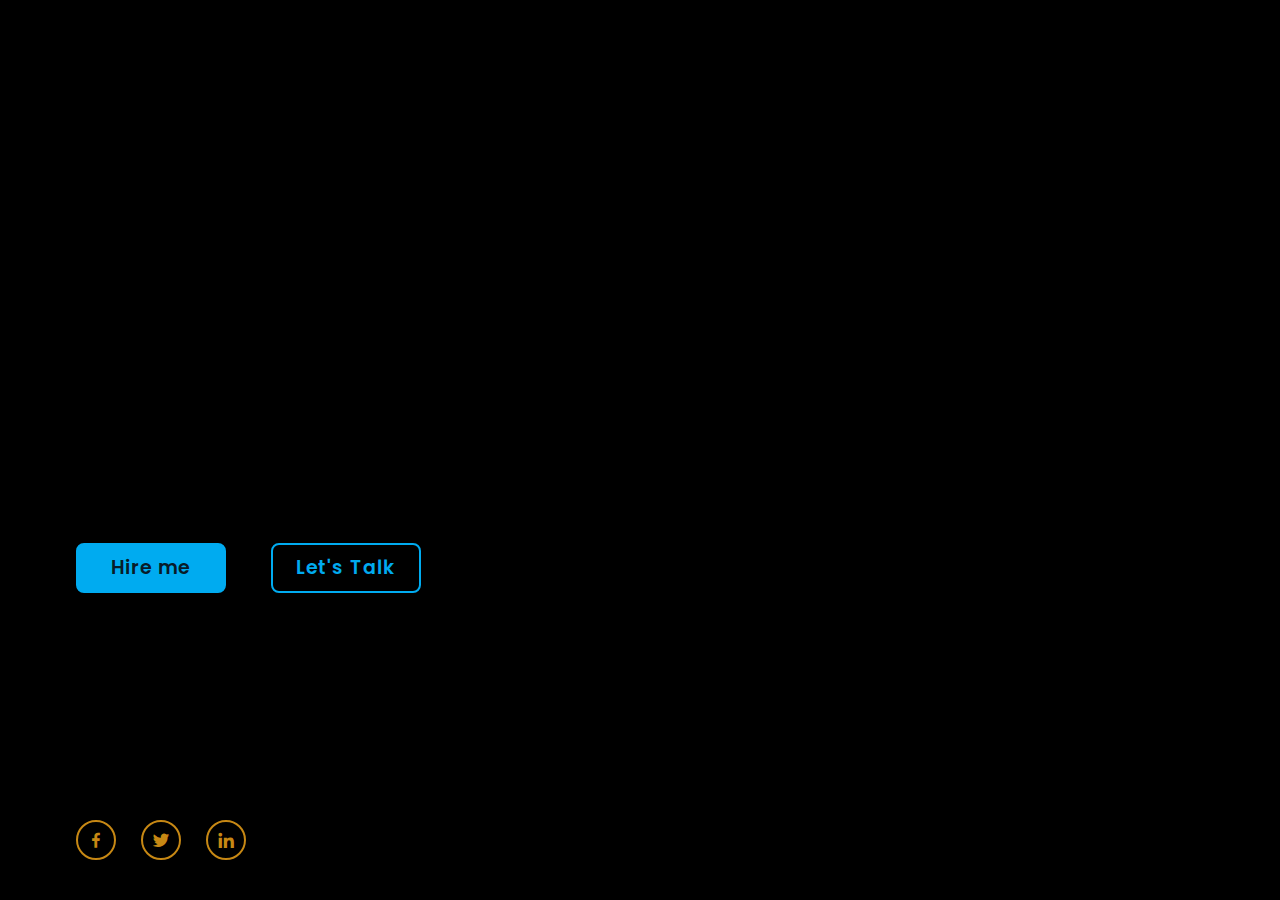
<file: index.html>
<!DOCTYPE html>
<html lang="en">

<head>
    <meta charset="UTF-8">
    <meta http-equiv="X-UACompatible" content="IE=edge",
    initial-scale="1.0">
    <title>Personal Career Portfolio</title>
    <link rel="stylesheet" href="style.css">
    <link href='https://unpkg.com/boxicons@2.1.4/css/boxicons.min.css' rel='stylesheet'>
</head>

<body>
   <!--This retains all the header classes-->
  <header class="header">
     <!--The logo is my first and last name-->
    <a href="#" class="logo">Ryan McDevitt</a>
     <!--This is the information stored at the top of the screen-->
    <nav class="navbar">
      <a href="#" class="active">Home</a>   
      <a href="about.html" target="_blank">About</a>
      <a href="previous.html" target="_blank">Previous Work</a>  
      <a href="contact.html" target="_blank">Contact</a>
    </nav>
  </header>
   <!--The section class has the content in the middle of the page-->
  <section class="home"> 
     <!--All the text on the home page-->
    <div class="home-content">
      <h1>Eager To Collaborate & Apply My Craft</h1> 
      <h3>FrontEnd Developer</h3>
      <p>My name is Ryan McDevitt, I'm a frontend developer based in Daytona Beach Florida. I am Currently expanding my skills in web development and I look forward to creating frontend applications that give users the best experience.</p>
       <!--The button box text is displayed-->
      <div class="btn-box">
        <a href="#">Hire me</a>
        <a href="#">Let's Talk</a>
      </div>
    </div>
     <!--This div class is for the social media icons-->
    <div class="home-sci">
      <a href="#"><i class='bx bxl-facebook'></i></a>
      <a href="#"><i class='bx bxl-twitter'></i></a>
      <a href="#"><i class='bx bxl-linkedin'></i></a>
    </div>
     <!--This span class has the img for the background on the homepage-->
    <span class="home-imgHover"></span>
  </section>

</body>

</html>
</file>
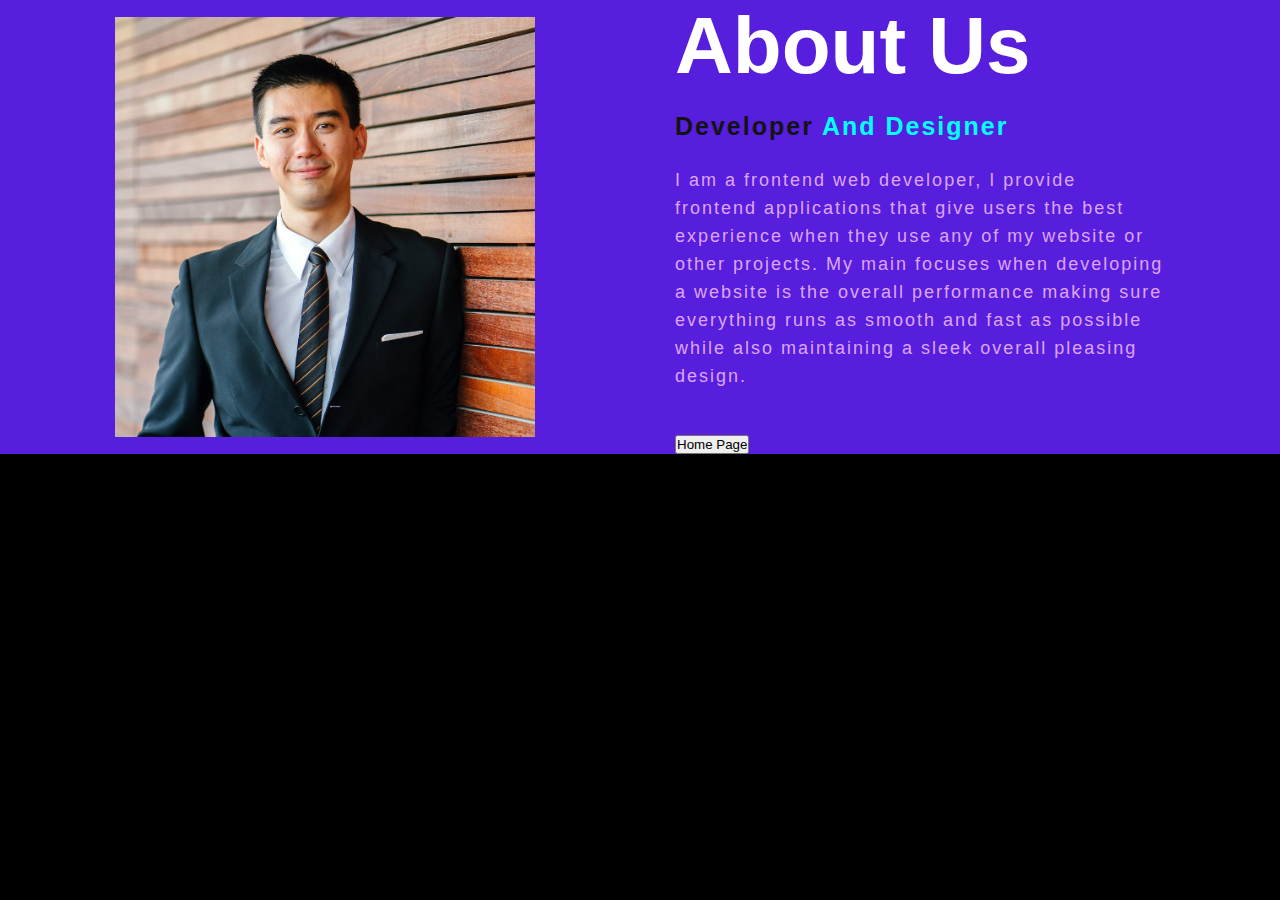
<file: about.html>
<!DOCTYPE html>
<html>
  <head>
    <title>About Us Section</title>
    <link rel="stylesheet" href="about.css">

    <link rel="preconnect" href="https://fonts.googleapis.com">
    <link rel="preconnect" href="https://fonts.gstatic.com" crossorigin>
    <link rel="preconnect" href="https://fonts.googleapis.com/css2?family=Josefin+Sans:ital,wght@0,100;0,200;0,300;0,400;0,500;0,700;1,100;1,200;1,300;1,400;1,500;1,600;1,700&display=swap" rel="stylesheet">
  </head>

  <body>
    <section class="about">
      <div class="main">
        <img src="about.jpeg">
        <div class="about-text">
          <h1>About us</h1>
          <h5>Developer <span>and Designer</span></h5>
          <p>I am a frontend web developer, I provide frontend applications that give users the best experience when they use any of my website or other projects. My main focuses when developing a website is the overall performance making sure everything runs as smooth and fast as possible while also maintaining a sleek overall pleasing design. </p>
          <button>Home Page</button>
        </div>
    </section>
  </body>
</html>
</file>
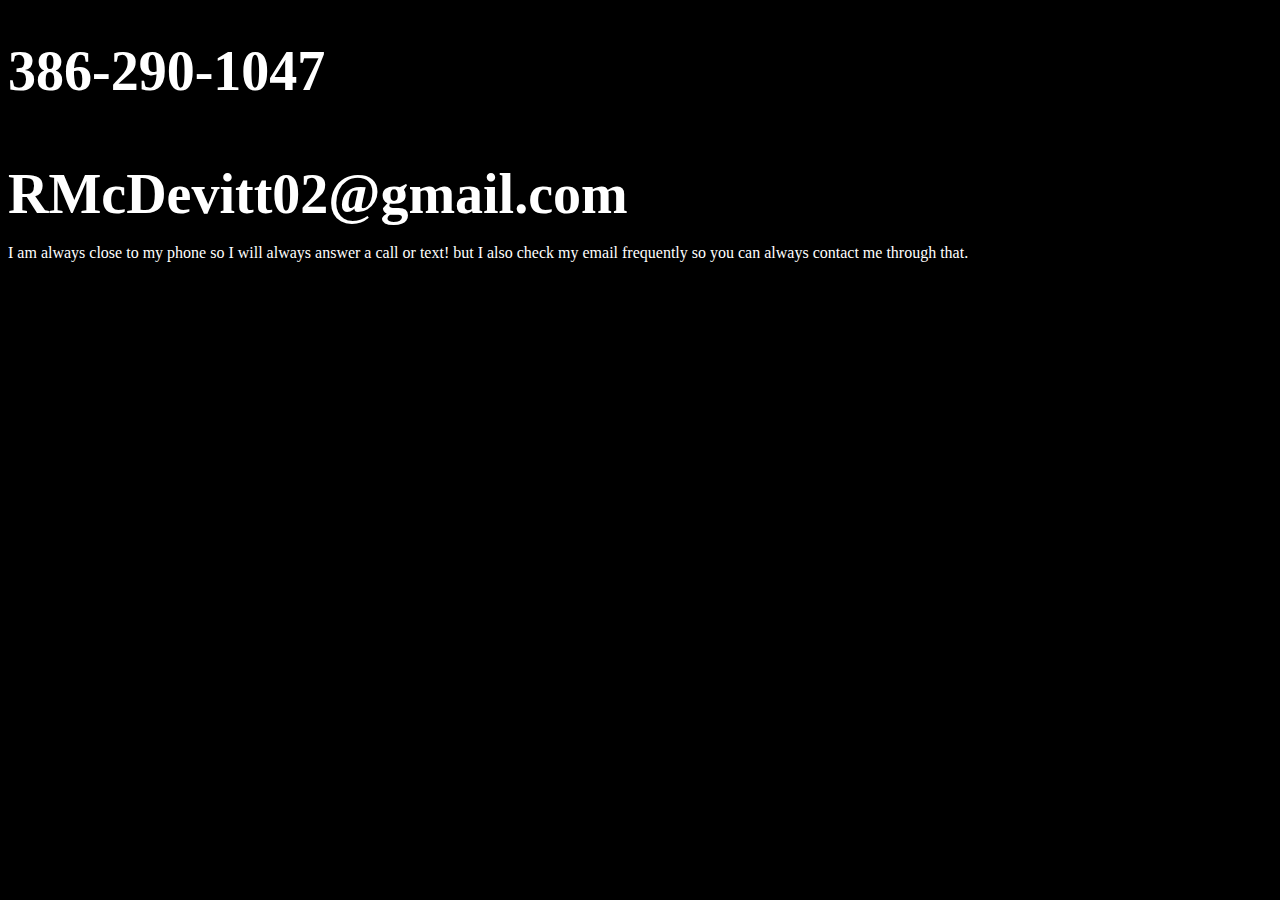
<file: contact.html>
<!DOCTYPE html>
<html lang="en">

<head>
    <meta charset="UTF-8">
    <meta http-equiv="X-UACompatible" content="IE=edge",
    initial-scale="1.0">
    <title>Contact Information</title>
    <link rel="stylesheet" href="contact.css">
    <link href='https://unpkg.com/boxicons@2.1.4/css/boxicons.min.css' rel='stylesheet'>
</head>

<body>
  <section>
    <div class="contact-info">
      <h1>386-290-1047</h1>
      <h3>RMcDevitt02@gmail.com</h3>
      <p>I am always close to my phone so I will always answer a call or text! but I also check my email frequently so you can always contact me through that.</p>
    </div>
  </section> 
</body>
</file>
<file: style.css>
@import url('https://fonts.googleapis.com/css2?family=Poppins:wght@300;400;500;600;700;800;900&display=swap');

* {
margin: 0;  
padding: 0;
box-sizing: border-box;
font-family: 'poppins', sans-serif;
}

body {
  color:rgb(255, 255, 255);
  background-color: black;
}
/*Navigational links*/
.header {
  position: fixed;
  top: 0;
  left: 0;
  width: 100%;
  padding: 20px 10%;
  background-color: transparent;
  display: flex;
  justify-content: space-between;
  align-items: center;
  z-index: 100px;
}
/*First and Last name*/
.logo {
  position: relative;
  font-size: 25px;
  color: rgb(212, 51, 252);
  text-decoration: none;
  font-weight: 600;}
/*Resting first and last name*/

.logo::before {
  content:'';
  position: absolute;
  top: 0;
  right: 0;
  width: 100%;
  height: 100%;
  background-color: rgb(0, 0, 0);
  animation: showRight 1s ease forwards;
  animation-delay: .4;

}

/*Resting Navigational links*/
.navbar a {
font-size: 18px;
color: rgb(252, 148, 51);
text-decoration: none;
font-weight: 500;
margin-left: 35px;
transition: .3s;
}
/*Hover color for Navigational links*/
.navbar a:hover,
.navbar a.active {
color:rgb(212, 51, 252);
}
/*Home Background Img*/
.home {
  height: 100vh;
  background: url('profile.jpg') no-repeat;
  padding: 20mm; 
  background-position: 100px 100px;
  background-size: 100%;
  background-size: 50%;
  background-position: center right;
  display: flex;
  align-items: center;
}
/*Home width*/
.home-content {ghk
  max-width: 600px;
}
/*Title text*/
.home-content h1 {
  font-size: 56px;
  font-weight: 700;
  line-height: 1.2;
  margin-bottom: 10px;
}

.home-content h1::before {
  content:'';
  position: absolute;
  top: 0;
  right: 0;
  width: 100%;
  height: 100%;
  background-color: rgb(0, 0, 0);
  animation: showRight 1s ease forwards;
  animation-delay: 1s;

}
/*Subtitle text*/
.home-content h3 {
  font-size: 32px;  
  font-weight: 700; 
  color: rgb(88, 190, 197);
}
/*Paragraph text*/
.home-content p {
  font-size: 16px;
 margin: 20px 0 40px;
}
/*Button text properties*/
.home-content .btn-box {
  display: flex;
  justify-content: space-between;
  width: 345px;
  height: 50px;
}
/*Button box display properties*/
.btn-box a {
  position: relative;
  display: inline-flex;
  justify-content: center;
  align-items: center;
  width: 150px;
  height: 100%;
  background: #00abf0;
  border: 2px solid #00abf0;
  border-radius: 8px;
  font-size: 19px;
  color: #081b29;
  text-decoration: none;  
  font-weight: 600;
  letter-spacing: 1px;
  z-index: 1;
  overflow: hidden;
  transition: .5s;
}
/*button box hover properties*/
.btn-box a:hover {
color:#00abf0;
}
/*Second box properites*/
.btn-box a:nth-child(2) {
  background-color: transparent;
  color: #00abf0;
}
/*Hire me box hover*/
.btn-box a:nth-child(2):hover {
  color: #081b29;
}
/*Hire me box resting*/
.btn-box a:nth-child(2)::before {
  background:#00abf0;
}
/*Let's talk resting*/
.btn-box a::before{
  content: '';
  position: absolute;
  top: 0;
  left: 0;
  width: 0%;
  height: 100%;
  background: #081b29;
  z-index: -1;
  transition: .5s;
}

.btn-box a:hover::before{
  width: 100%;
}
/*Allowing space between social media icons*/
.home-sci {  
  position:absolute;
  bottom: 40px; 
  width: 170px;
  display: flex;
  justify-content: space-between;
}
/*Background properties of social media icons*/
.home-sci a {
  position: relative;
  display: inline-flex; 
  justify-content: center;
  align-items: center;
  width: 40px;
  height: 40px;
  background: transparent;
  border: 2px solid #c78814;
  border-radius: 50%;
  font-size: 20px;
  color: #c78814;
  text-decoration: none;
  z-index: 1;
  overflow: hidden;
  transition: .5s;
}
/*Hover color for social media icons*/
.home-sci a:hover{
color: #ffffff;
}
/*resting properties for social media icons*/
.home-sci a::before {
  content:'';
  position: absolute;
  top: 0;
  left: 0;
  width: 0%;
  height: 100%;
  background-color: #c78814;
  z-index: -1;
  transition: .5s
}

.home-sci a:hover::before { 
  width:100%
}

/*.home-imgHover {
position: absolute;
top: 95px;
right: 20%;
width: 500px;
height: 100%;
transition: 3s;
border-radius: 50%;
}*/
/**/
/*.home-imgHover:hover {
  background: rgb(207, 50, 50);
  opacity: .8;
}*/

@keyframes showRight {
  100% {
    width: 0;
  }
}
</file>
<file: about.css>
*{
  padding: 0;
  margin: 0;
  font-family: 'Josefin Sans', sans-serif;
  box-sizing: border-box;
}

.about{
  width: 100%;
  background-color: rgb(87, 30, 221);
  fill: 100%;
}

.about-text{
  color: rgb(255, 255, 255);
  width: 550px;
  padding-left: 60px;
}

body{
  background-color: black;
}

.about img{
  height: auto; 
  width: 420px;
}

.main{
  width: 1130px;
  max-width: 95%;
  margin: 0 auto;
  display: flex;
  align-items: center;
  justify-content: space-around;
}

.about-text h1{
  color: white;
  font-size: 80px;  
  text-transform: capitalize;
  margin-bottom: 20px;
}

.about-text h5{
  color: rgb(20, 19, 19);
  font-size: 25px;
  text-transform: capitalize;
  margin-bottom: 25px;
  letter-spacing: 2px;
}

span{
  color:aqua
}

.about-text p{
  color: #fcfc;
  letter-spacing: 2px;
  line-height: 28px;
  font-size: 18px;
  margin-bottom:45px;
}
</file>
<file: contact.css>
body {
  color:rgb(255, 255, 255);
  background-color: black;
}
.contact-info h1 {
  font-size: 56px;
  font-weight: 700;
  line-height: 1.2;
  margin-bottom: 10px;}

  .contact-info h3 {
    font-size: 56px;
    font-weight: 700;
    line-height: 1.2;
    margin-bottom: 10px;}
</file>
